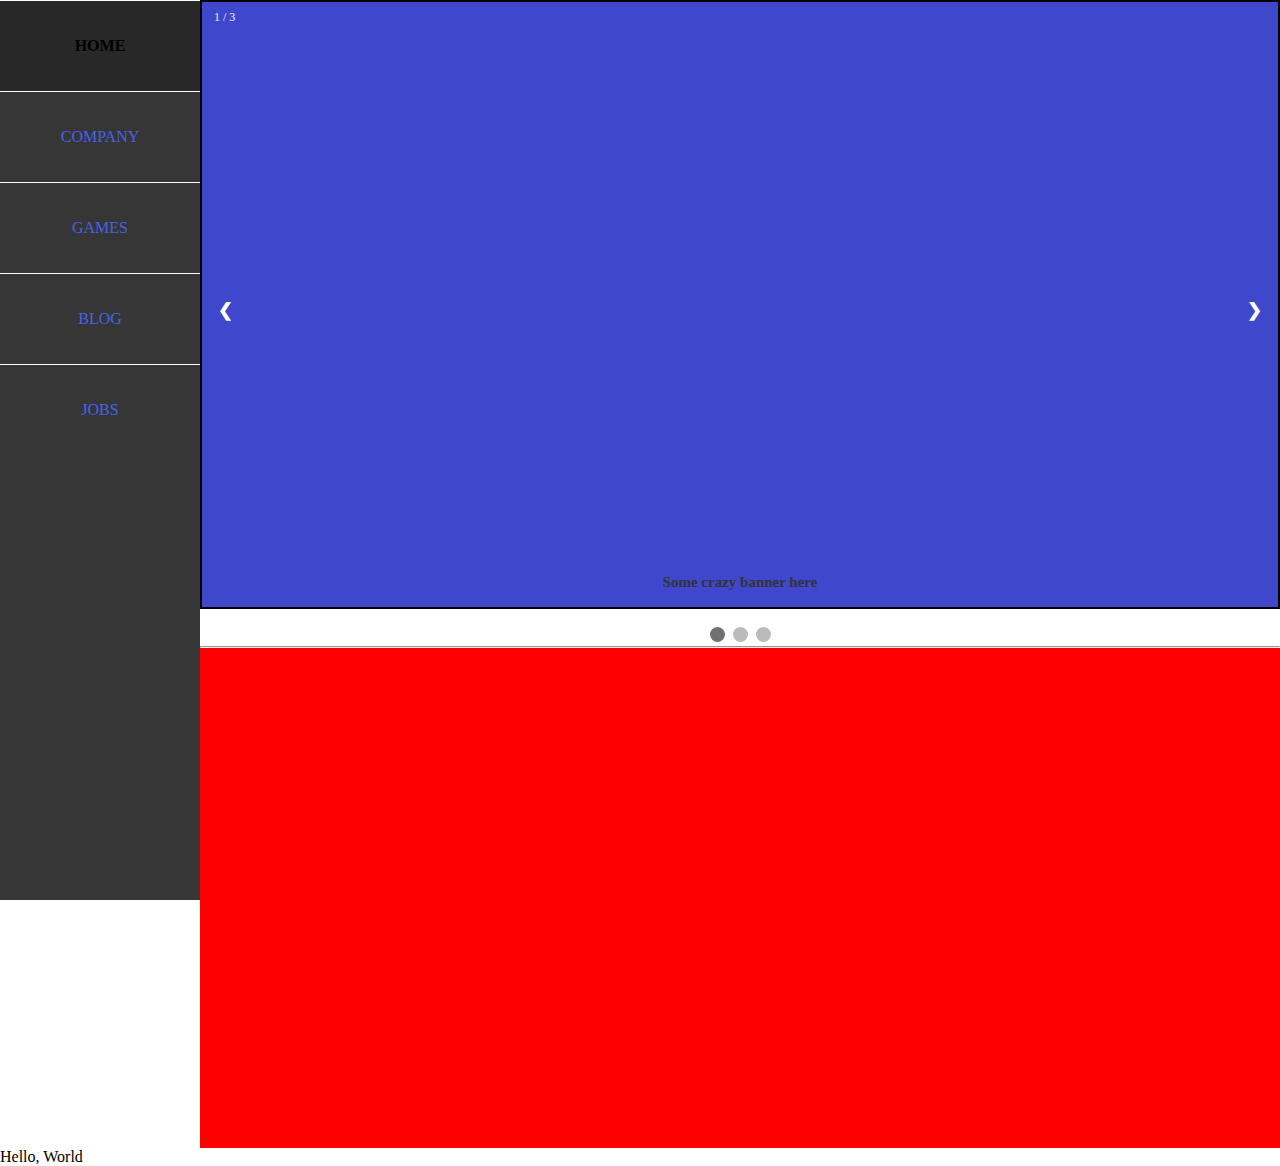
<file: index.html>
<!DOCTYPE html>
<html>
    <meta charset="UTF-8"/>
    <head>
        <link rel="stylesheet" href="css/home.css"/>
        <script src="jquery/jquery-3.4.1.min.js"></script>
        <script src="js/load-navigation.js"></script>
        <script src="js/load-banner.js"></script>
        
        <title>28hStudio - It's GameDev O'Clock</title>
    </head>

    <body>
        <header>
            <nav id="navigation"></nav>
        </header>

        <section id="banner">
            
        </section>

        <section id="news">

        </section>

        <footer id="test">
            <p>Hello, World</p>
        </footer>
    </body>
</html>
</file>
<file: css/home.css>
*{
    margin: 0;
    padding: 0;
    box-sizing: border-box;
}

#banner{
    position: relative;
    left: 200px;
    width: calc(100% - 200px);
}

#news{
    position: relative;
    left: 200px;
    width: calc(100% - 200px);
    height: 500px;
    background-color: red;
}
</file>
